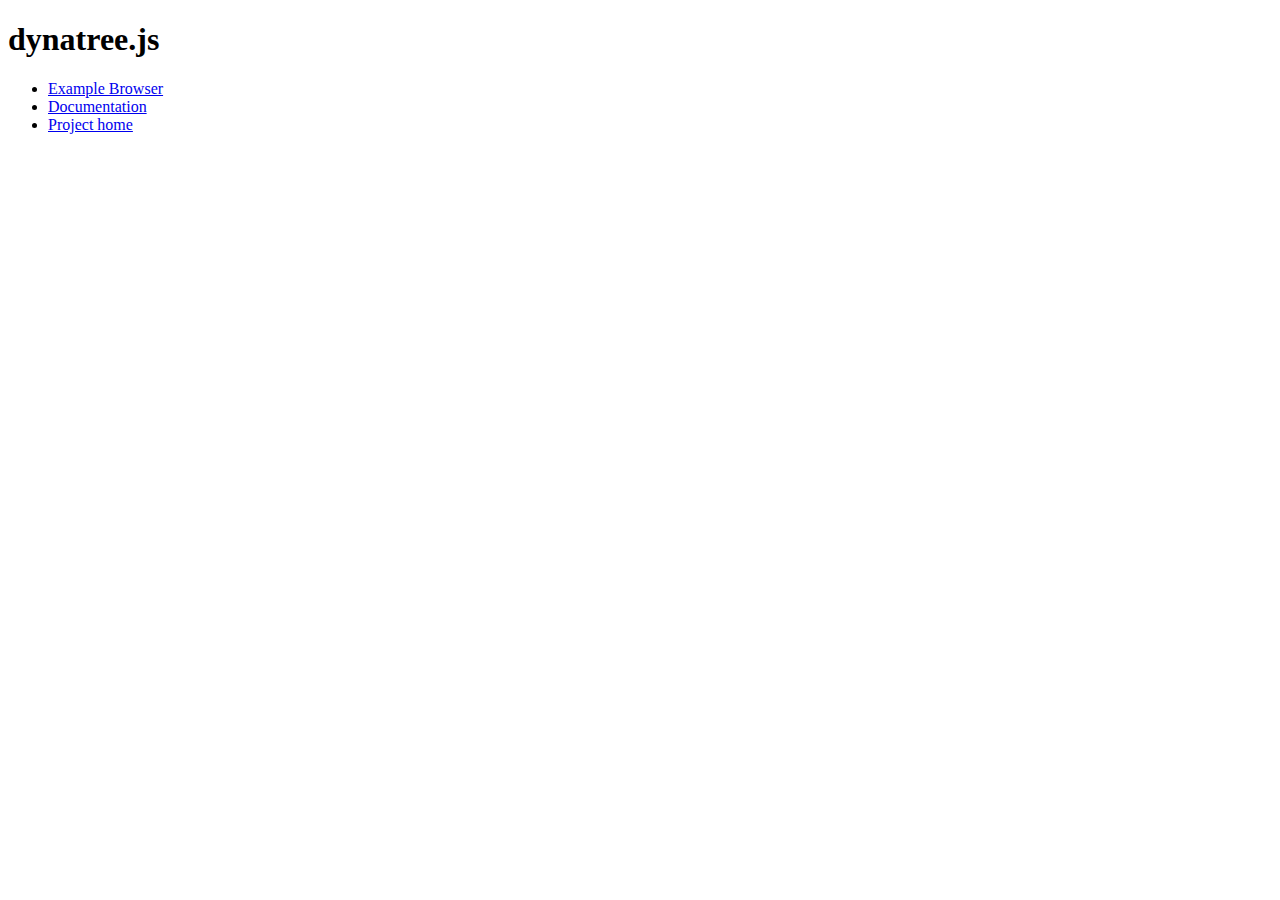
<file: cms/admin/assets/plugins/dynatree/index.html>
<!DOCTYPE HTML PUBLIC "-//W3C//DTD HTML 4.01//EN" "http://www.w3.org/TR/html4/strict.dtd">
<html>
<head>
	<meta http-equiv="content-type" content="text/html; charset=ISO-8859-1">
	<title>Dynatree</title>
</head>

<body class="example">
	<h1>dynatree.js</h1>
	<ul>
	<li><a href="doc/samples.html">Example Browser</a>
	<li><a href="doc/dynatree-doc.html">Documentation</a>
	<li><a href="http://dynatree.googlecode.com">Project home</a>
	</ul>
</body>
</html>
</file>
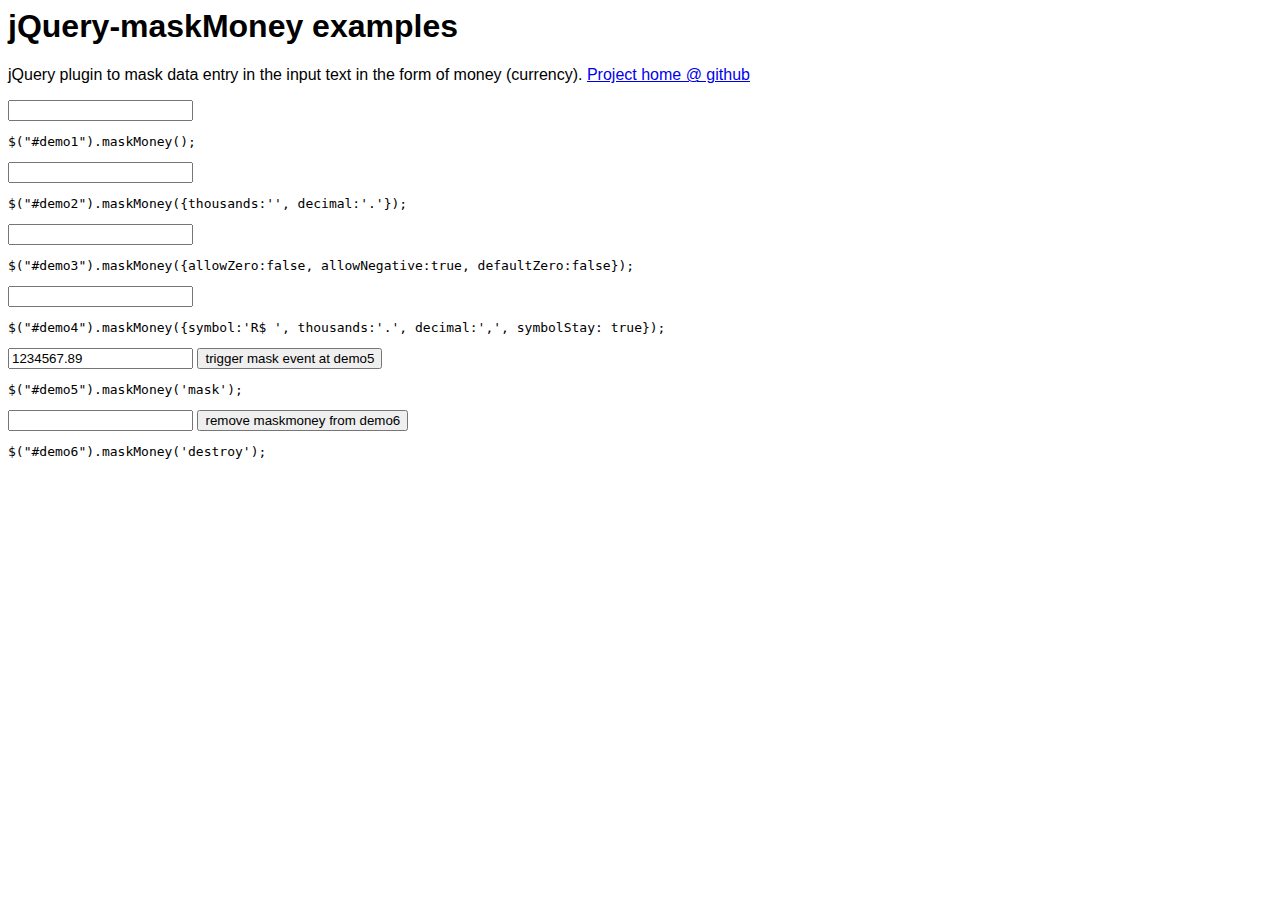
<file: cms/admin/assets/plugins/jquery-maskmoney/index.html>
<html>
	<head>
		<script src="http://ajax.googleapis.com/ajax/libs/jquery/1.9.1/jquery.min.js" type="text/javascript"></script>
		<script src="jquery.maskMoney.js" type="text/javascript"></script>

		<!-- just necessary for syntax highlight -->
		<link href='http://alexgorbatchev.com/pub/sh/current/styles/shCore.css' rel='stylesheet' type='text/css' /> 
		<link href='http://alexgorbatchev.com/pub/sh/current/styles/shThemeDefault.css' rel='stylesheet' type='text/css' /> 
		<script src='http://alexgorbatchev.com/pub/sh/current/scripts/shCore.js' type='text/javascript'></script> 
		<script src='http://alexgorbatchev.com/pub/sh/current/scripts/shBrushJScript.js' type='text/javascript'></script>
		<style type="text/css">
			body { font-family: helvetica, sans-serif; }
			h1 { font-size: 2em;}
		</style>
	</head>
	<body>
		<h1>jQuery-maskMoney examples</h1>
		
		<p>jQuery plugin to mask data entry in the input text in the form of money (currency). <a href="https://github.com/plentz/jquery-maskmoney">Project home @ github</a></p>
		<input type="text" id="demo1" />
		<script type="text/javascript">$("#demo1").maskMoney();</script>
		<pre class="brush: js">$("#demo1").maskMoney();</pre>

		<input type="text" id="demo2" />
		<script type="text/javascript">$("#demo2").maskMoney({thousands:'', decimal:'.'});</script>
		<pre class="brush: js">$("#demo2").maskMoney({thousands:'', decimal:'.'});</pre>

		<input type="text" id="demo3" />
		<script type="text/javascript">$("#demo3").maskMoney({allowZero:false, allowNegative:true, defaultZero:false});</script>
		<pre class="brush: js">$("#demo3").maskMoney({allowZero:false, allowNegative:true, defaultZero:false});</pre>

		<input type="text" id="demo4" />
		<script type="text/javascript">$("#demo4").maskMoney({symbol:'R$ ', thousands:'.', decimal:',', symbolStay: true});</script>
		<pre class="brush: js">$("#demo4").maskMoney({symbol:'R$ ', thousands:'.', decimal:',', symbolStay: true});</pre>

		<input type="text" id="demo5" value="1234567.89"/>
		<script type="text/javascript">$("#demo5").maskMoney({symbol:'R$ ', thousands:'.', decimal:',', symbolStay: true});</script>
		<input type="button" onclick="$('#demo5').maskMoney('mask')" value="trigger mask event at demo5"/>
		<pre class="brush: js">$("#demo5").maskMoney('mask');</pre>

		<input type="text" id="demo6"/>
		<script type="text/javascript">$("#demo6").maskMoney();</script>
		<input type="button" onclick="$('#demo6').maskMoney('destroy')" value="remove maskmoney from demo6"/>
		<pre class="brush: js">$("#demo6").maskMoney('destroy');</pre>
	</body>
	<script type="text/javascript">
		SyntaxHighlighter.all()
	</script>
</html>
</file>
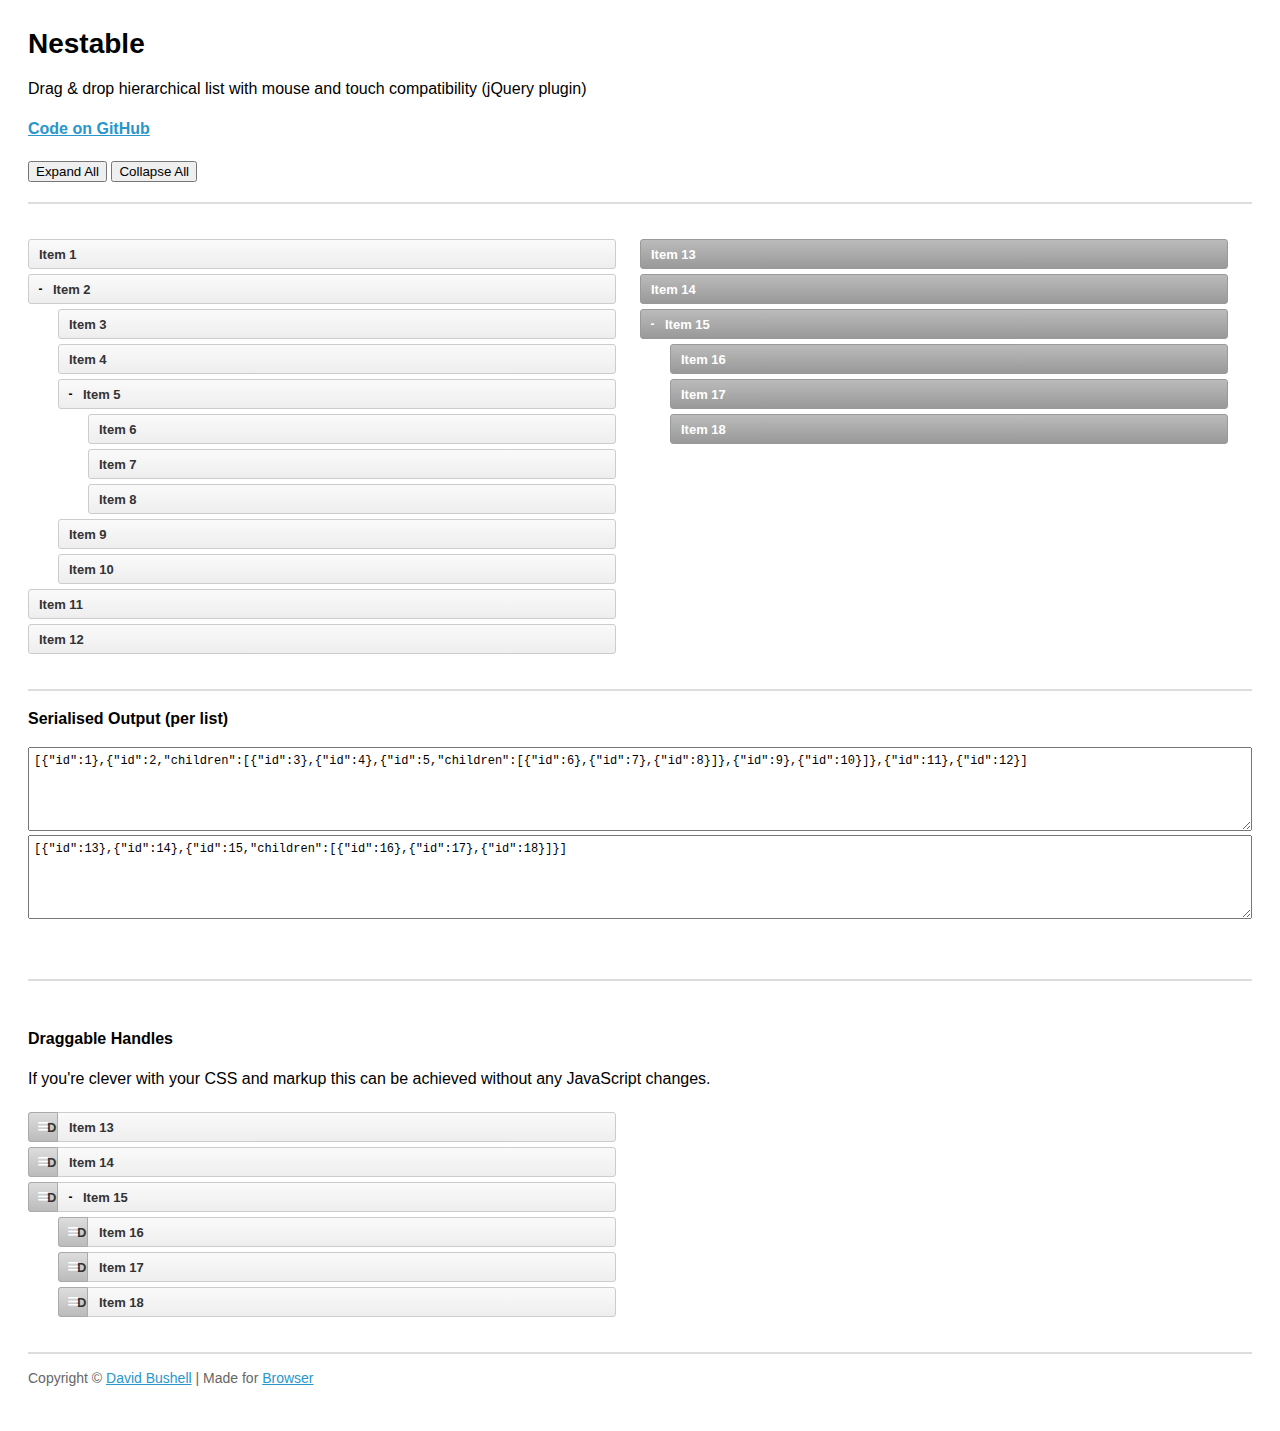
<file: cms/admin/assets/plugins/nestable/index.html>
<!DOCTYPE html>
<!--[if lt IE 7]> <html lang="en" class="lt-ie9 lt-ie8 lt-ie7"> <![endif]-->
<!--[if IE 7]>    <html lang="en" class="lt-ie9 lt-ie8"> <![endif]-->
<!--[if IE 8]>    <html lang="en" class="lt-ie9"> <![endif]-->
<!--[if IE 9]>    <html lang="en" class="ie9"> <![endif]-->
<!--[if gt IE 9]><!--> <html lang="en"> <!--<![endif]-->
<head>
    <meta charset="utf-8">
    <meta name="viewport" content="width=device-width, initial-scale=1, minimum-scale=1">
    <title>Nestable</title>
    <style type="text/css">

.cf:after { visibility: hidden; display: block; font-size: 0; content: " "; clear: both; height: 0; }
* html .cf { zoom: 1; }
*:first-child+html .cf { zoom: 1; }

html { margin: 0; padding: 0; }
body { font-size: 100%; margin: 0; padding: 1.75em; font-family: 'Helvetica Neue', Arial, sans-serif; }

h1 { font-size: 1.75em; margin: 0 0 0.6em 0; }

a { color: #2996cc; }
a:hover { text-decoration: none; }

p { line-height: 1.5em; }
.small { color: #666; font-size: 0.875em; }
.large { font-size: 1.25em; }

/**
 * Nestable
 */

.dd { position: relative; display: block; margin: 0; padding: 0; max-width: 600px; list-style: none; font-size: 13px; line-height: 20px; }

.dd-list { display: block; position: relative; margin: 0; padding: 0; list-style: none; }
.dd-list .dd-list { padding-left: 30px; }
.dd-collapsed .dd-list { display: none; }

.dd-item,
.dd-empty,
.dd-placeholder { display: block; position: relative; margin: 0; padding: 0; min-height: 20px; font-size: 13px; line-height: 20px; }

.dd-handle { display: block; height: 30px; margin: 5px 0; padding: 5px 10px; color: #333; text-decoration: none; font-weight: bold; border: 1px solid #ccc;
    background: #fafafa;
    background: -webkit-linear-gradient(top, #fafafa 0%, #eee 100%);
    background:    -moz-linear-gradient(top, #fafafa 0%, #eee 100%);
    background:         linear-gradient(top, #fafafa 0%, #eee 100%);
    -webkit-border-radius: 3px;
            border-radius: 3px;
    box-sizing: border-box; -moz-box-sizing: border-box;
}
.dd-handle:hover { color: #2ea8e5; background: #fff; }

.dd-item > button { display: block; position: relative; cursor: pointer; float: left; width: 25px; height: 20px; margin: 5px 0; padding: 0; text-indent: 100%; white-space: nowrap; overflow: hidden; border: 0; background: transparent; font-size: 12px; line-height: 1; text-align: center; font-weight: bold; }
.dd-item > button:before { content: '+'; display: block; position: absolute; width: 100%; text-align: center; text-indent: 0; }
.dd-item > button[data-action="collapse"]:before { content: '-'; }

.dd-placeholder,
.dd-empty { margin: 5px 0; padding: 0; min-height: 30px; background: #f2fbff; border: 1px dashed #b6bcbf; box-sizing: border-box; -moz-box-sizing: border-box; }
.dd-empty { border: 1px dashed #bbb; min-height: 100px; background-color: #e5e5e5;
    background-image: -webkit-linear-gradient(45deg, #fff 25%, transparent 25%, transparent 75%, #fff 75%, #fff), 
                      -webkit-linear-gradient(45deg, #fff 25%, transparent 25%, transparent 75%, #fff 75%, #fff);
    background-image:    -moz-linear-gradient(45deg, #fff 25%, transparent 25%, transparent 75%, #fff 75%, #fff), 
                         -moz-linear-gradient(45deg, #fff 25%, transparent 25%, transparent 75%, #fff 75%, #fff);
    background-image:         linear-gradient(45deg, #fff 25%, transparent 25%, transparent 75%, #fff 75%, #fff), 
                              linear-gradient(45deg, #fff 25%, transparent 25%, transparent 75%, #fff 75%, #fff);
    background-size: 60px 60px;
    background-position: 0 0, 30px 30px;
}

.dd-dragel { position: absolute; pointer-events: none; z-index: 9999; }
.dd-dragel > .dd-item .dd-handle { margin-top: 0; }
.dd-dragel .dd-handle {
    -webkit-box-shadow: 2px 4px 6px 0 rgba(0,0,0,.1);
            box-shadow: 2px 4px 6px 0 rgba(0,0,0,.1);
}

/**
 * Nestable Extras
 */

.nestable-lists { display: block; clear: both; padding: 30px 0; width: 100%; border: 0; border-top: 2px solid #ddd; border-bottom: 2px solid #ddd; }

#nestable-menu { padding: 0; margin: 20px 0; }

#nestable-output,
#nestable2-output { width: 100%; height: 7em; font-size: 0.75em; line-height: 1.333333em; font-family: Consolas, monospace; padding: 5px; box-sizing: border-box; -moz-box-sizing: border-box; }

#nestable2 .dd-handle {
    color: #fff;
    border: 1px solid #999;
    background: #bbb;
    background: -webkit-linear-gradient(top, #bbb 0%, #999 100%);
    background:    -moz-linear-gradient(top, #bbb 0%, #999 100%);
    background:         linear-gradient(top, #bbb 0%, #999 100%);
}
#nestable2 .dd-handle:hover { background: #bbb; }
#nestable2 .dd-item > button:before { color: #fff; }

@media only screen and (min-width: 700px) { 

    .dd { float: left; width: 48%; }
    .dd + .dd { margin-left: 2%; }

}

.dd-hover > .dd-handle { background: #2ea8e5 !important; }

/**
 * Nestable Draggable Handles
 */

.dd3-content { display: block; height: 30px; margin: 5px 0; padding: 5px 10px 5px 40px; color: #333; text-decoration: none; font-weight: bold; border: 1px solid #ccc;
    background: #fafafa;
    background: -webkit-linear-gradient(top, #fafafa 0%, #eee 100%);
    background:    -moz-linear-gradient(top, #fafafa 0%, #eee 100%);
    background:         linear-gradient(top, #fafafa 0%, #eee 100%);
    -webkit-border-radius: 3px;
            border-radius: 3px;
    box-sizing: border-box; -moz-box-sizing: border-box;
}
.dd3-content:hover { color: #2ea8e5; background: #fff; }

.dd-dragel > .dd3-item > .dd3-content { margin: 0; }

.dd3-item > button { margin-left: 30px; }

.dd3-handle { position: absolute; margin: 0; left: 0; top: 0; cursor: pointer; width: 30px; text-indent: 100%; white-space: nowrap; overflow: hidden;
    border: 1px solid #aaa;
    background: #ddd;
    background: -webkit-linear-gradient(top, #ddd 0%, #bbb 100%);
    background:    -moz-linear-gradient(top, #ddd 0%, #bbb 100%);
    background:         linear-gradient(top, #ddd 0%, #bbb 100%);
    border-top-right-radius: 0;
    border-bottom-right-radius: 0;
}
.dd3-handle:before { content: '≡'; display: block; position: absolute; left: 0; top: 3px; width: 100%; text-align: center; text-indent: 0; color: #fff; font-size: 20px; font-weight: normal; }
.dd3-handle:hover { background: #ddd; }

    </style>
</head>
<body>

    <h1>Nestable</h1>

    <p>Drag &amp; drop hierarchical list with mouse and touch compatibility (jQuery plugin)</p>

    <p><strong><a href="https://github.com/dbushell/Nestable">Code on GitHub</a></strong></p>

    <menu id="nestable-menu">
        <button type="button" data-action="expand-all">Expand All</button>
        <button type="button" data-action="collapse-all">Collapse All</button>
    </menu>

    <div class="cf nestable-lists">

        <div class="dd" id="nestable">
            <ol class="dd-list">
                <li class="dd-item" data-id="1">
                    <div class="dd-handle">Item 1</div>
                </li>
                <li class="dd-item" data-id="2">
                    <div class="dd-handle">Item 2</div>
                    <ol class="dd-list">
                        <li class="dd-item" data-id="3"><div class="dd-handle">Item 3</div></li>
                        <li class="dd-item" data-id="4"><div class="dd-handle">Item 4</div></li>
                        <li class="dd-item" data-id="5">
                            <div class="dd-handle">Item 5</div>
                            <ol class="dd-list">
                                <li class="dd-item" data-id="6"><div class="dd-handle">Item 6</div></li>
                                <li class="dd-item" data-id="7"><div class="dd-handle">Item 7</div></li>
                                <li class="dd-item" data-id="8"><div class="dd-handle">Item 8</div></li>
                            </ol>
                        </li>
                        <li class="dd-item" data-id="9"><div class="dd-handle">Item 9</div></li>
                        <li class="dd-item" data-id="10"><div class="dd-handle">Item 10</div></li>
                    </ol>
                </li>
                <li class="dd-item" data-id="11">
                    <div class="dd-handle">Item 11</div>
                </li>
                <li class="dd-item" data-id="12">
                    <div class="dd-handle">Item 12</div>
                </li>
            </ol>
        </div>

        <div class="dd" id="nestable2">
            <ol class="dd-list">
                <li class="dd-item" data-id="13">
                    <div class="dd-handle">Item 13</div>
                </li>
                <li class="dd-item" data-id="14">
                    <div class="dd-handle">Item 14</div>
                </li>
                <li class="dd-item" data-id="15">
                    <div class="dd-handle">Item 15</div>
                    <ol class="dd-list">
                        <li class="dd-item" data-id="16"><div class="dd-handle">Item 16</div></li>
                        <li class="dd-item" data-id="17"><div class="dd-handle">Item 17</div></li>
                        <li class="dd-item" data-id="18"><div class="dd-handle">Item 18</div></li>
                    </ol>
                </li>
            </ol>
        </div>

    </div>

    <p><strong>Serialised Output (per list)</strong></p>

    <textarea id="nestable-output"></textarea>
    <textarea id="nestable2-output"></textarea>

    <p>&nbsp;</p>

    <div class="cf nestable-lists">

    <p><strong>Draggable Handles</strong></p>

    <p>If you're clever with your CSS and markup this can be achieved without any JavaScript changes.</p>

        <div class="dd" id="nestable3">
            <ol class="dd-list">
                <li class="dd-item dd3-item" data-id="13">
                    <div class="dd-handle dd3-handle">Drag</div><div class="dd3-content">Item 13</div>
                </li>
                <li class="dd-item dd3-item" data-id="14">
                    <div class="dd-handle dd3-handle">Drag</div><div class="dd3-content">Item 14</div>
                </li>
                <li class="dd-item dd3-item" data-id="15">
                    <div class="dd-handle dd3-handle">Drag</div><div class="dd3-content">Item 15</div>
                    <ol class="dd-list">
                        <li class="dd-item dd3-item" data-id="16">
                            <div class="dd-handle dd3-handle">Drag</div><div class="dd3-content">Item 16</div>
                        </li>
                        <li class="dd-item dd3-item" data-id="17">
                            <div class="dd-handle dd3-handle">Drag</div><div class="dd3-content">Item 17</div>
                        </li>
                        <li class="dd-item dd3-item" data-id="18">
                            <div class="dd-handle dd3-handle">Drag</div><div class="dd3-content">Item 18</div>
                        </li>
                    </ol>
                </li>
            </ol>
        </div>

    </div>

    <p class="small">Copyright &copy; <a href="http://dbushell.com/">David Bushell</a> | Made for <a href="http://www.browserlondon.com/">Browser</a></p>

<script src="http://ajax.googleapis.com/ajax/libs/jquery/1.7.2/jquery.min.js"></script>
<script src="jquery.nestable.js"></script>
<script>

$(document).ready(function()
{

    var updateOutput = function(e)
    {
        var list   = e.length ? e : $(e.target),
            output = list.data('output');
        if (window.JSON) {
            output.val(window.JSON.stringify(list.nestable('serialize')));//, null, 2));
        } else {
            output.val('JSON browser support required for this demo.');
        }
    };

    // activate Nestable for list 1
    $('#nestable').nestable({
        group: 1
    })
    .on('change', updateOutput);
    
    // activate Nestable for list 2
    $('#nestable2').nestable({
        group: 1
    })
    .on('change', updateOutput);

    // output initial serialised data
    updateOutput($('#nestable').data('output', $('#nestable-output')));
    updateOutput($('#nestable2').data('output', $('#nestable2-output')));

    $('#nestable-menu').on('click', function(e)
    {
        var target = $(e.target),
            action = target.data('action');
        if (action === 'expand-all') {
            $('.dd').nestable('expandAll');
        }
        if (action === 'collapse-all') {
            $('.dd').nestable('collapseAll');
        }
    });

    $('#nestable3').nestable();

});
</script>
</body>
</html>
</file>
